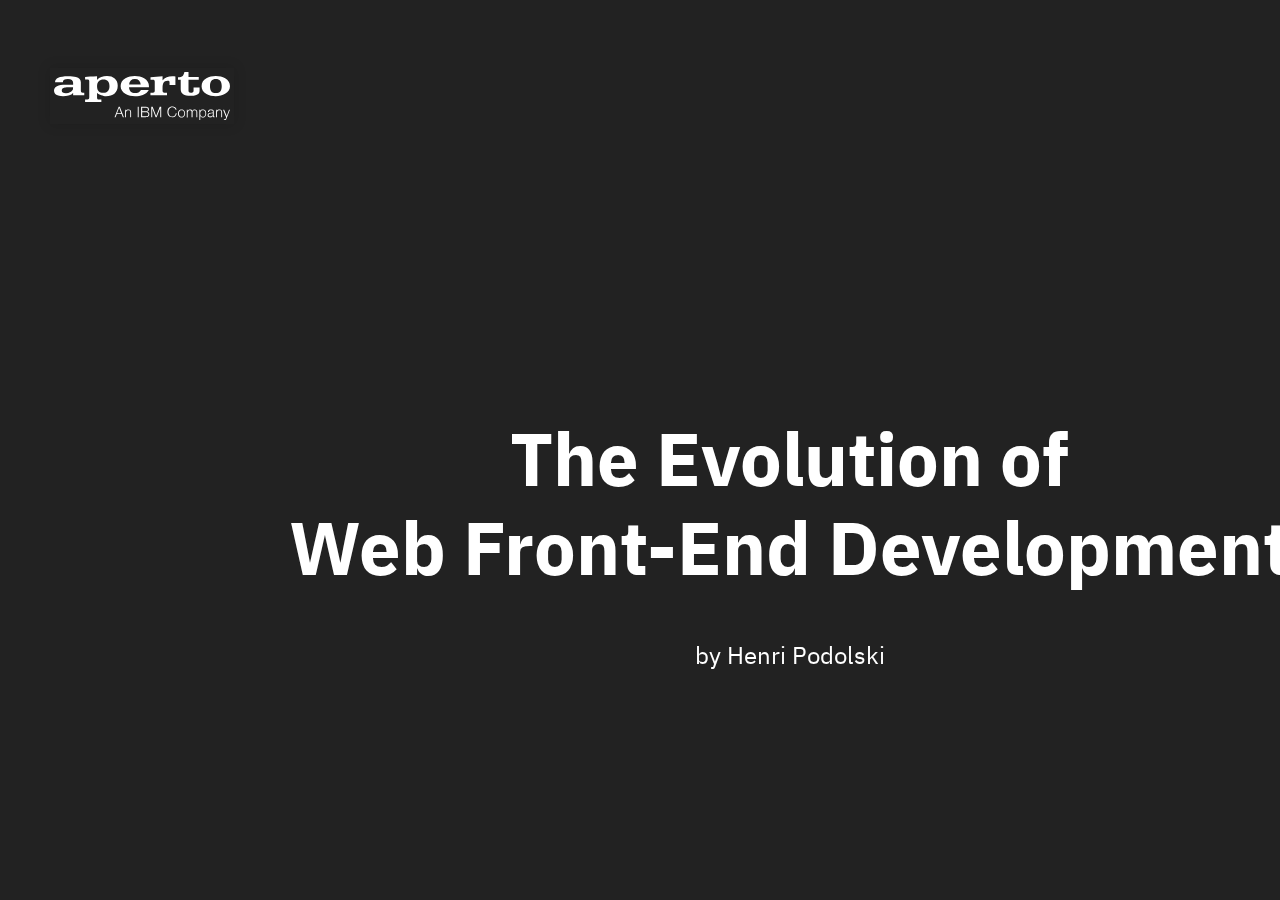
<file: index.html>
<!doctype html>
<html>
	<head>
		<meta charset="utf-8">
		<meta name="viewport" content="width=device-width, initial-scale=1.0, maximum-scale=1.0, user-scalable=no">

		<title>reveal.js</title>
		<link rel="stylesheet" href="lib/font/cern-terminal/cern-terminal.css">
		<link rel="stylesheet" href="lib/font/ibm-plex/ibm-plex.css">
		<link rel="stylesheet" href="css/reveal.css">
		<link rel="stylesheet" href="css/theme/white.css">

		<!-- Theme used for syntax highlighting of code -->
		<link rel="stylesheet" href="lib/css/zenburn.css">

		<!-- Printing and PDF exports -->
		<script>
			var link = document.createElement( 'link' );
			link.rel = 'stylesheet';
			link.type = 'text/css';
			link.href = window.location.search.match( /print-pdf/gi ) ? 'css/print/pdf.css' : 'css/print/paper.css';
			document.getElementsByTagName( 'head' )[0].appendChild( link );
		</script>
	</head>
	<body>
		<div class="reveal">
			<div class="slides">
				<section data-external="slides/intro.html" data-background-color="rgba(34,34,34,1)"></section>
				<section data-external="slides/help.html" data-background-color="#000"></section>
				<section data-external="slides/1990.html" data-background-color="#000"></section>
				<section data-external="slides/1995.html" data-background-color="#FFF"></section>
				<section data-external="slides/2000.html" data-background-color="#FFF"></section>
				<section data-external="slides/2005.html" data-background-color="#FFF"></section>
				<section data-external="slides/2010.html" data-background-color="#FFF"></section>
				<section data-external="slides/2015.html" data-background-color="#FFF"></section>
				<section data-external="slides/outro.html" data-background-color="rgba(34,34,34,1)"></section>
			</div>
		</div>

		<script src="lib/js/head.min.js"></script>
		<script src="js/reveal.js"></script>

		<script>
			// More info about config & dependencies:
			// - https://github.com/hakimel/reveal.js#configuration
			// - https://github.com/hakimel/reveal.js#dependencies
			Reveal.initialize({
				controls: false,
                progress: false,
                previewLinks: true,
                history: true,
				dependencies: [
					{ src: 'plugin/markdown/marked.js' },
					{ src: 'plugin/markdown/markdown.js' },
                    { src: 'plugin/external/external.js' },
					{ src: 'plugin/notes/notes.js', async: true },
					{ src: 'plugin/highlight/highlight.js', async: true, callback: function() { hljs.initHighlightingOnLoad(); } },
                    { src: 'plugin/zoom-js/zoom.js', async: true }
				]
			});
		</script>
	</body>
</html>
</file>
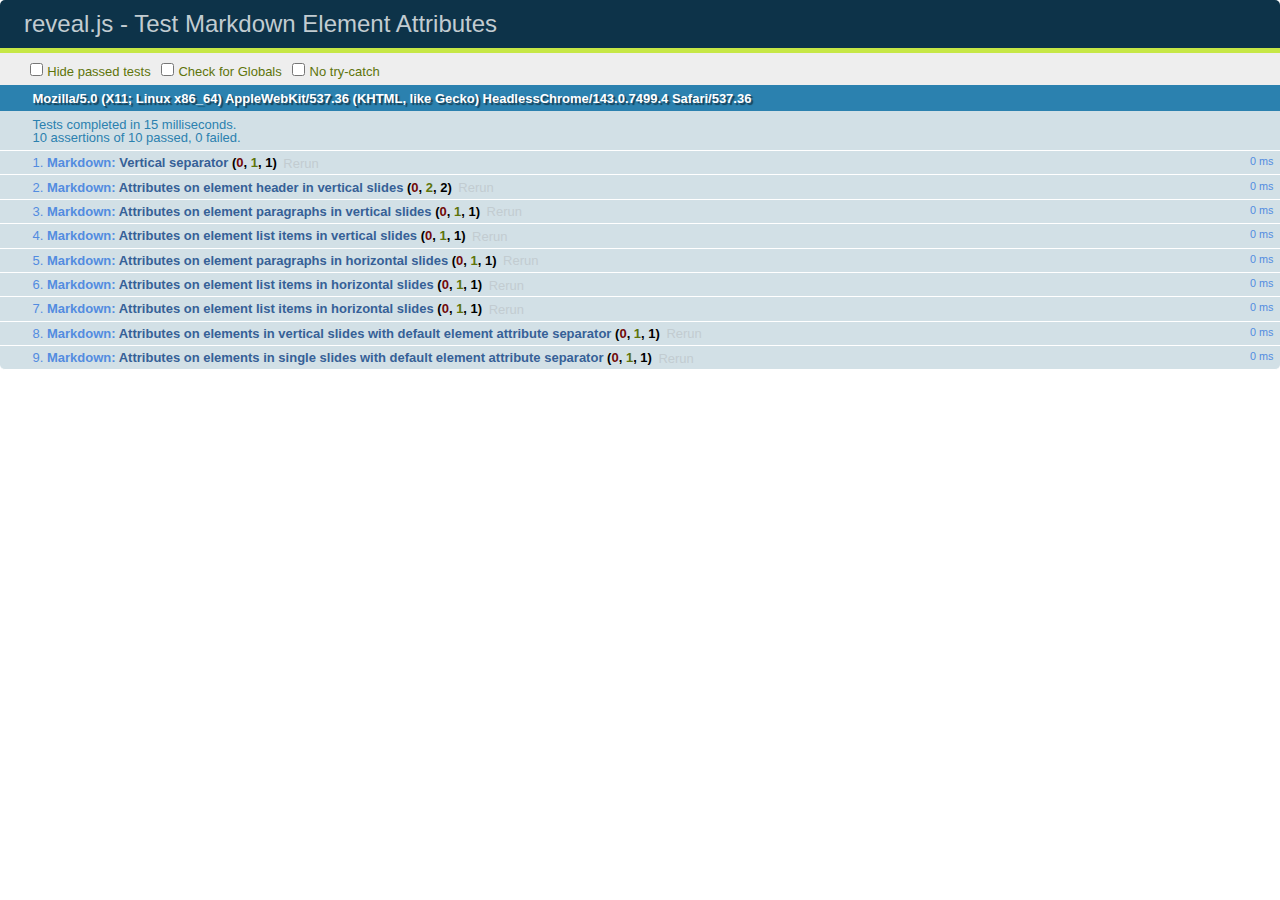
<file: test/test-markdown-element-attributes.html>
<!doctype html>
<html lang="en">

	<head>
		<meta charset="utf-8">

		<title>reveal.js - Test Markdown Element Attributes</title>

		<link rel="stylesheet" href="../css/reveal.css">
		<link rel="stylesheet" href="qunit-1.12.0.css">
	</head>

	<body style="overflow: auto;">

		<div id="qunit"></div>
		<div id="qunit-fixture"></div>

		<div class="reveal" style="display: none;">

			<div class="slides">

				<!-- <section data-markdown="example.md" data-separator="^\n\n\n" data-separator-vertical="^\n\n"></section> -->

				<!-- Slides are separated by newline + three dashes + newline, vertical slides identical but two dashes -->
				<section data-markdown data-separator="^\n---\n$" data-separator-vertical="^\n--\n$" data-element-attributes="{_\s*?([^}]+?)}">>
					<script type="text/template">
						## Slide 1.1
						<!-- {_class="fragment fade-out" data-fragment-index="1"} -->

						--

						## Slide 1.2
						<!-- {_class="fragment shrink"} -->

						Paragraph 1
						<!-- {_class="fragment grow"} -->

						Paragraph 2
						<!-- {_class="fragment grow"} -->

						- list item 1 <!-- {_class="fragment grow"} -->
						- list item 2 <!-- {_class="fragment grow"} -->
						- list item 3 <!-- {_class="fragment grow"} -->


						---

						## Slide 2


						Paragraph 1.2  
						multi-line <!-- {_class="fragment highlight-red"} -->

						Paragraph 2.2 <!-- {_class="fragment highlight-red"} -->

						Paragraph 2.3 <!-- {_class="fragment highlight-red"} -->

						Paragraph 2.4 <!-- {_class="fragment highlight-red"} -->

						- list item 1 <!-- {_class="fragment highlight-green"} -->
						- list item 2<!-- {_class="fragment highlight-green"} -->
						- list item 3<!-- {_class="fragment highlight-green"} -->
						- list item 4
						<!-- {_class="fragment highlight-green"} -->
						- list item 5<!-- {_class="fragment highlight-green"} -->

						Test

						![Example Picture](examples/assets/image2.png)
						<!-- {_class="reveal stretch"} -->

					</script>
				</section>



				<section 	data-markdown data-separator="^\n\n\n"
									data-separator-vertical="^\n\n"
									data-separator-notes="^Note:"
									data-charset="utf-8">
					<script type="text/template">
						# Test attributes in Markdown with default separator
						## Slide 1 Def <!-- .element: class="fragment highlight-red" data-fragment-index="1" -->


						## Slide 2 Def
						<!-- .element: class="fragment highlight-red" -->

					</script>
				</section>

				<section data-markdown>
				  <script type="text/template">
					## Hello world
					A paragraph
					<!-- .element: class="fragment highlight-blue" -->
				  </script>
				</section>

				<section data-markdown>
				  <script type="text/template">
					## Hello world

					Multiple  
					Line
					<!-- .element: class="fragment highlight-blue" -->
				  </script>
				</section>

				<section data-markdown>
				  <script type="text/template">
					## Hello world

					Test<!-- .element: class="fragment highlight-blue" -->

					More Test
				  </script>
				</section>


			</div>

		</div>

		<script src="../lib/js/head.min.js"></script>
		<script src="../js/reveal.js"></script>
		<script src="../plugin/markdown/marked.js"></script>
		<script src="../plugin/markdown/markdown.js"></script>
		<script src="qunit-1.12.0.js"></script>

		<script src="test-markdown-element-attributes.js"></script>

	</body>
</html>
</file>
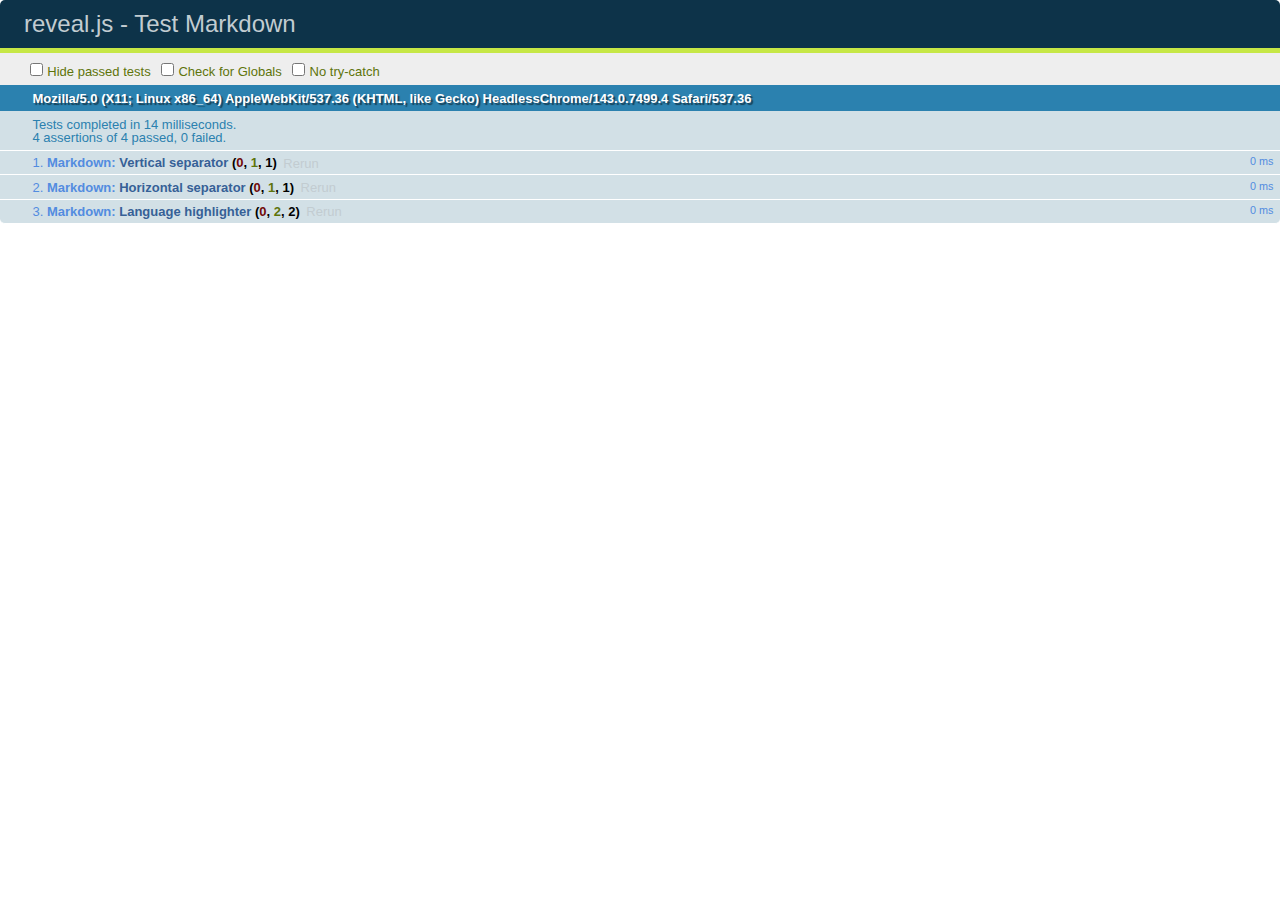
<file: test/test-markdown-external.html>
<!doctype html>
<html lang="en">

	<head>
		<meta charset="utf-8">

		<title>reveal.js - Test Markdown</title>

		<link rel="stylesheet" href="../css/reveal.css">
		<link rel="stylesheet" href="qunit-1.12.0.css">
	</head>

	<body style="overflow: auto;">

		<div id="qunit"></div>
  		<div id="qunit-fixture"></div>

		<div class="reveal" style="display: none;">

			<div class="slides">
				<section data-markdown="simple.md" data-separator="^\n\n\n" data-separator-vertical="^\n\n"></section>
			</div>

		</div>

		<script src="../lib/js/head.min.js"></script>
		<script src="../js/reveal.js"></script>
		<script src="../plugin/highlight/highlight.js"></script>
		<script src="../plugin/markdown/marked.js"></script>
		<script src="../plugin/markdown/markdown.js"></script>
		<script src="qunit-1.12.0.js"></script>

		<script src="test-markdown-external.js"></script>

	</body>
</html>
</file>
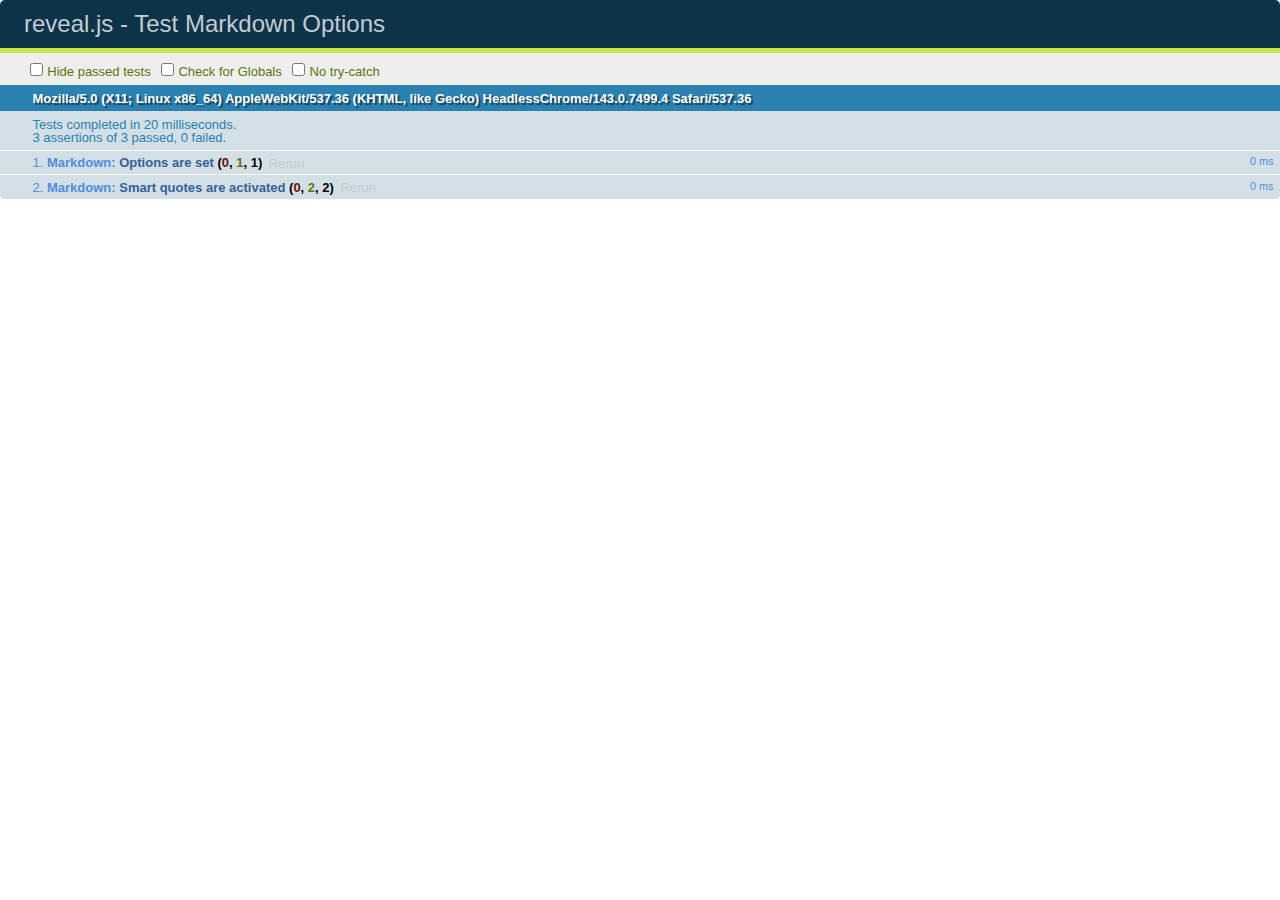
<file: test/test-markdown-options.html>
<!doctype html>
<html lang="en">

	<head>
		<meta charset="utf-8">

		<title>reveal.js - Test Markdown Options</title>

		<link rel="stylesheet" href="../css/reveal.css">
		<link rel="stylesheet" href="qunit-1.12.0.css">
	</head>

	<body style="overflow: auto;">

		<div id="qunit"></div>
		<div id="qunit-fixture"></div>

		<div class="reveal" style="display: none;">

			<div class="slides">

				<section data-markdown>
					<script type="text/template">
						## Testing Markdown Options

						This "slide" should contain 'smart' quotes.
					</script>
				</section>

			</div>

		</div>

		<script src="../lib/js/head.min.js"></script>
		<script src="../js/reveal.js"></script>
		<script src="qunit-1.12.0.js"></script>

		<script src="test-markdown-options.js"></script>

	</body>
</html>
</file>
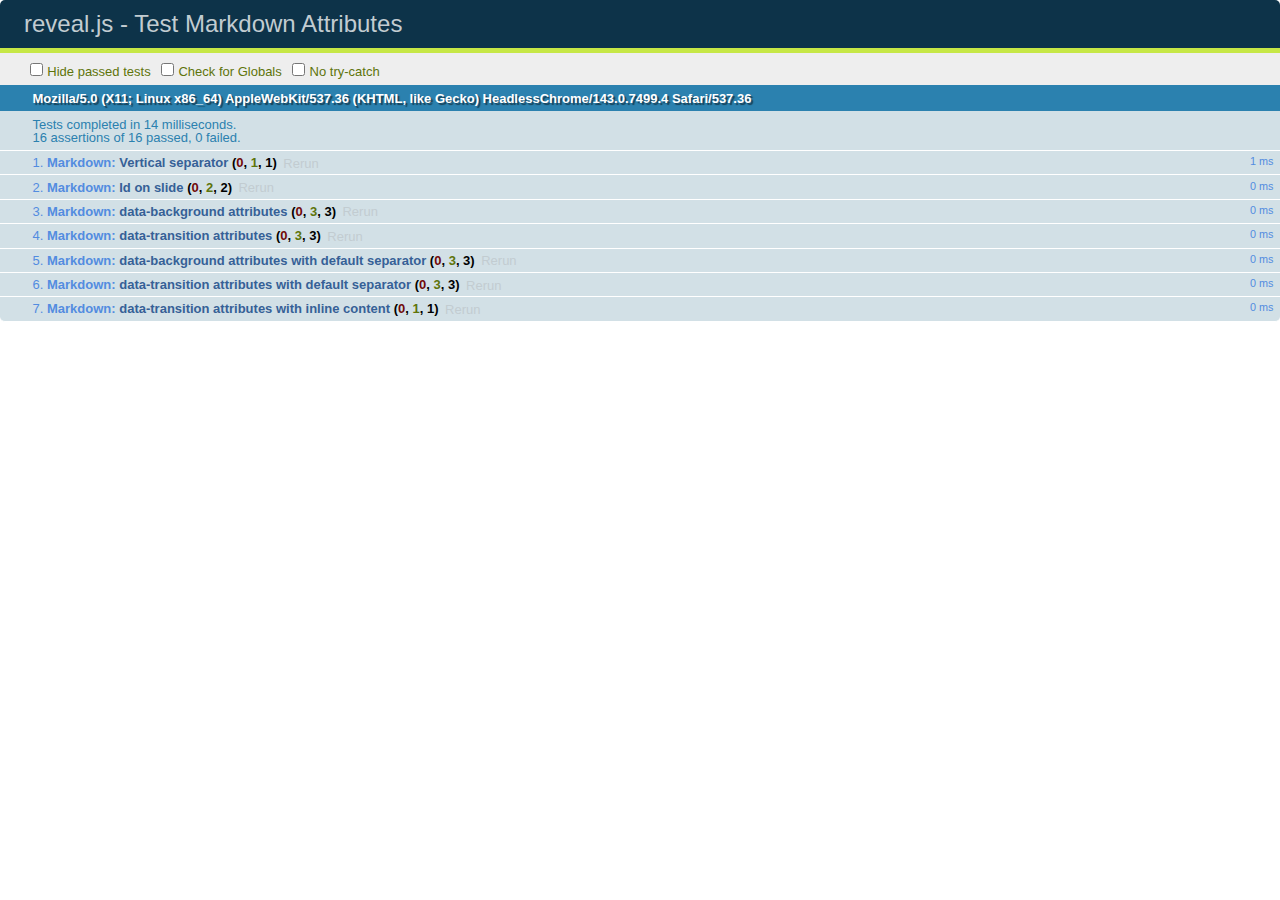
<file: test/test-markdown-slide-attributes.html>
<!doctype html>
<html lang="en">

	<head>
		<meta charset="utf-8">

		<title>reveal.js - Test Markdown Attributes</title>

		<link rel="stylesheet" href="../css/reveal.css">
		<link rel="stylesheet" href="qunit-1.12.0.css">
	</head>

	<body style="overflow: auto;">

		<div id="qunit"></div>
		<div id="qunit-fixture"></div>

		<div class="reveal" style="display: none;">

			<div class="slides">

				<!-- <section data-markdown="example.md" data-separator="^\n\n\n" data-separator-vertical="^\n\n"></section> -->

				<!-- Slides are separated by three lines, vertical slides by two lines, attributes are one any line starting with (spaces and) two dashes -->
				<section 	data-markdown data-separator="^\n\n\n"
									data-separator-vertical="^\n\n"
									data-separator-notes="^Note:"
									data-attributes="--\s(.*?)$"
									data-charset="utf-8">
					<script type="text/template">
						# Test attributes in Markdown
						## Slide 1



						## Slide 2
						<!-- -- id="slide2" data-transition="zoom" data-background="#A0C66B" -->


						## Slide 2.1
						<!-- -- data-background="#ff0000" data-transition="fade" -->


						## Slide 2.2
						[Link to Slide2](#/slide2)



						## Slide 3
						<!-- -- data-transition="zoom" data-background="#C6916B" -->



						## Slide 4
					</script>
				</section>

				<section 	data-markdown data-separator="^\n\n\n"
									data-separator-vertical="^\n\n"
									data-separator-notes="^Note:"
									data-charset="utf-8">
					<script type="text/template">
						# Test attributes in Markdown with default separator
						## Slide 1 Def



						## Slide 2 Def
						<!-- .slide: id="slide2def" data-transition="concave" data-background="#A7C66B" -->


						## Slide 2.1 Def
						<!-- .slide: data-background="#f70000" data-transition="page" -->


						## Slide 2.2 Def
						[Link to Slide2](#/slide2def)



						## Slide 3 Def
						<!-- .slide: data-transition="concave" data-background="#C7916B" -->



						## Slide 4
					</script>
				</section>

				<section data-markdown>
					<script type="text/template">
						<!-- .slide: data-background="#ff0000" -->
						## Hello world
					</script>
				</section>

				<section data-markdown>
					<script type="text/template">
						## Hello world
						<!-- .slide: data-background="#ff0000" -->
					</script>
				</section>

				<section data-markdown>
					<script type="text/template">
						## Hello world

						Test
						<!-- .slide: data-background="#ff0000" -->

						More Test
					</script>
				</section>

			</div>

		</div>

		<script src="../lib/js/head.min.js"></script>
		<script src="../js/reveal.js"></script>
		<script src="../plugin/markdown/marked.js"></script>
		<script src="../plugin/markdown/markdown.js"></script>
		<script src="qunit-1.12.0.js"></script>

		<script src="test-markdown-slide-attributes.js"></script>

	</body>
</html>
</file>
<file: lib/font/cern-terminal/cern-terminal.css>
@font-face {
    font-family: 'Cern Terminal';
    src: url('cern-terminal.woff') format('woff');

    font-weight: normal;
    font-style: normal;
}
</file>
<file: lib/font/ibm-plex/ibm-plex.css>
@font-face {
    font-family: 'IBM Plex Bold';
    src: url('IBMPlexSans-Bold-V01.1.woff') format('woff');

    font-weight: normal;
    font-style: normal;
}

@font-face {
    font-family: 'IBM Plex';
    src: url('IBMPlexSans-Regular-V01.1.woff') format('woff');

    font-weight: normal;
    font-style: normal;
}
</file>
<file: css/theme/white.css>
/**
 * White theme for reveal.js. This is the opposite of the 'black' theme.
 *
 * By Hakim El Hattab, http://hakim.se
 */
@import url(../../lib/font/source-sans-pro/source-sans-pro.css);
section.has-dark-background, section.has-dark-background h1, section.has-dark-background h2, section.has-dark-background h3, section.has-dark-background h4, section.has-dark-background h5, section.has-dark-background h6 {
  color: #fff; }

/*********************************************
 * GLOBAL STYLES
 *********************************************/
body {
  background: #fff;
  background-color: #fff; }

.reveal {
  font-family: "Source Sans Pro", Helvetica, sans-serif;
  font-size: 42px;
  font-weight: normal;
  color: #222; }

::selection {
  color: #fff;
  background: #98bdef;
  text-shadow: none; }

::-moz-selection {
  color: #fff;
  background: #98bdef;
  text-shadow: none; }

.reveal .slides > section,
.reveal .slides > section > section {
  line-height: 1.3;
  font-weight: inherit; }

/*********************************************
 * HEADERS
 *********************************************/
.reveal h1,
.reveal h2,
.reveal h3,
.reveal h4,
.reveal h5,
.reveal h6 {
  margin: 0 0 20px 0;
  color: #222;
  font-family: "Source Sans Pro", Helvetica, sans-serif;
  font-weight: 600;
  line-height: 1.2;
  letter-spacing: normal;
  text-transform: uppercase;
  text-shadow: none;
  word-wrap: break-word; }

.reveal h1 {
  font-size: 2.5em; }

.reveal h2 {
  font-size: 1.6em; }

.reveal h3 {
  font-size: 1.3em; }

.reveal h4 {
  font-size: 1em; }

.reveal h1 {
  text-shadow: none; }

/*********************************************
 * OTHER
 *********************************************/
.reveal p {
  margin: 20px 0;
  line-height: 1.3; }

/* Ensure certain elements are never larger than the slide itself */
.reveal img,
.reveal video,
.reveal iframe {
  max-width: 95%;
  max-height: 95%; }

.reveal strong,
.reveal b {
  font-weight: bold; }

.reveal em {
  font-style: italic; }

.reveal ol,
.reveal dl,
.reveal ul {
  display: inline-block;
  text-align: left;
  margin: 0 0 0 1em; }

.reveal ol {
  list-style-type: decimal; }

.reveal ul {
  list-style-type: disc; }

.reveal ul ul {
  list-style-type: square; }

.reveal ul ul ul {
  list-style-type: circle; }

.reveal ul ul,
.reveal ul ol,
.reveal ol ol,
.reveal ol ul {
  display: block;
  margin-left: 40px; }

.reveal dt {
  font-weight: bold; }

.reveal dd {
  margin-left: 40px; }

.reveal blockquote {
  display: block;
  position: relative;
  width: 70%;
  margin: 20px auto;
  padding: 5px;
  font-style: italic;
  background: rgba(255, 255, 255, 0.05);
  box-shadow: 0px 0px 2px rgba(0, 0, 0, 0.2); }

.reveal blockquote p:first-child,
.reveal blockquote p:last-child {
  display: inline-block; }

.reveal q {
  font-style: italic; }

.reveal pre {
  display: block;
  position: relative;
  width: 90%;
  margin: 20px auto;
  text-align: left;
  font-size: 0.55em;
  font-family: monospace;
  line-height: 1.2em;
  word-wrap: break-word;
  box-shadow: 0px 0px 6px rgba(0, 0, 0, 0.3); }

.reveal code {
  font-family: monospace;
  text-transform: none; }

.reveal pre code {
  display: block;
  padding: 5px;
  overflow: auto;
  max-height: 400px;
  word-wrap: normal; }

.reveal table {
  margin: auto;
  border-collapse: collapse;
  border-spacing: 0; }

.reveal table th {
  font-weight: bold; }

.reveal table th,
.reveal table td {
  text-align: left;
  padding: 0.2em 0.5em 0.2em 0.5em;
  border-bottom: 1px solid; }

.reveal table th[align="center"],
.reveal table td[align="center"] {
  text-align: center; }

.reveal table th[align="right"],
.reveal table td[align="right"] {
  text-align: right; }

.reveal table tbody tr:last-child th,
.reveal table tbody tr:last-child td {
  border-bottom: none; }

.reveal sup {
  vertical-align: super; }

.reveal sub {
  vertical-align: sub; }

.reveal small {
  display: inline-block;
  font-size: 0.6em;
  line-height: 1.2em;
  vertical-align: top; }

.reveal small * {
  vertical-align: top; }

/*********************************************
 * LINKS
 *********************************************/
.reveal a {
  color: #2a76dd;
  text-decoration: none;
  -webkit-transition: color .15s ease;
  -moz-transition: color .15s ease;
  transition: color .15s ease; }

.reveal a:hover {
  color: #6ca0e8;
  text-shadow: none;
  border: none; }

.reveal .roll span:after {
  color: #fff;
  background: #1a53a1; }

/*********************************************
 * IMAGES
 *********************************************/
.reveal section img {
  margin: 15px 0px;
  background: rgba(255, 255, 255, 0.12);
  border: 4px solid #222;
  box-shadow: 0 0 10px rgba(0, 0, 0, 0.15); }

.reveal section img.plain {
  border: 0;
  box-shadow: none; }

.reveal a img {
  -webkit-transition: all .15s linear;
  -moz-transition: all .15s linear;
  transition: all .15s linear; }

.reveal a:hover img {
  background: rgba(255, 255, 255, 0.2);
  border-color: #2a76dd;
  box-shadow: 0 0 20px rgba(0, 0, 0, 0.55); }

/*********************************************
 * NAVIGATION CONTROLS
 *********************************************/
.reveal .controls {
  color: #2a76dd; }

/*********************************************
 * PROGRESS BAR
 *********************************************/
.reveal .progress {
  background: rgba(0, 0, 0, 0.2);
  color: #2a76dd; }

.reveal .progress span {
  -webkit-transition: width 800ms cubic-bezier(0.26, 0.86, 0.44, 0.985);
  -moz-transition: width 800ms cubic-bezier(0.26, 0.86, 0.44, 0.985);
  transition: width 800ms cubic-bezier(0.26, 0.86, 0.44, 0.985); }
</file>
<file: lib/css/zenburn.css>
/*

Zenburn style from voldmar.ru (c) Vladimir Epifanov <voldmar@voldmar.ru>
based on dark.css by Ivan Sagalaev

*/

.hljs {
  display: block;
  overflow-x: auto;
  padding: 0.5em;
  background: #3f3f3f;
  color: #dcdcdc;
}

.hljs-keyword,
.hljs-selector-tag,
.hljs-tag {
  color: #e3ceab;
}

.hljs-template-tag {
  color: #dcdcdc;
}

.hljs-number {
  color: #8cd0d3;
}

.hljs-variable,
.hljs-template-variable,
.hljs-attribute {
  color: #efdcbc;
}

.hljs-literal {
  color: #efefaf;
}

.hljs-subst {
  color: #8f8f8f;
}

.hljs-title,
.hljs-name,
.hljs-selector-id,
.hljs-selector-class,
.hljs-section,
.hljs-type {
  color: #efef8f;
}

.hljs-symbol,
.hljs-bullet,
.hljs-link {
  color: #dca3a3;
}

.hljs-deletion,
.hljs-string,
.hljs-built_in,
.hljs-builtin-name {
  color: #cc9393;
}

.hljs-addition,
.hljs-comment,
.hljs-quote,
.hljs-meta {
  color: #7f9f7f;
}


.hljs-emphasis {
  font-style: italic;
}

.hljs-strong {
  font-weight: bold;
}
</file>
<file: test/qunit-1.12.0.css>
/**
 * QUnit v1.12.0 - A JavaScript Unit Testing Framework
 *
 * http://qunitjs.com
 *
 * Copyright 2012 jQuery Foundation and other contributors
 * Released under the MIT license.
 * http://jquery.org/license
 */

/** Font Family and Sizes */

#qunit-tests, #qunit-header, #qunit-banner, #qunit-testrunner-toolbar, #qunit-userAgent, #qunit-testresult {
	font-family: "Helvetica Neue Light", "HelveticaNeue-Light", "Helvetica Neue", Calibri, Helvetica, Arial, sans-serif;
}

#qunit-testrunner-toolbar, #qunit-userAgent, #qunit-testresult, #qunit-tests li { font-size: small; }
#qunit-tests { font-size: smaller; }


/** Resets */

#qunit-tests, #qunit-header, #qunit-banner, #qunit-userAgent, #qunit-testresult, #qunit-modulefilter {
	margin: 0;
	padding: 0;
}


/** Header */

#qunit-header {
	padding: 0.5em 0 0.5em 1em;

	color: #8699a4;
	background-color: #0d3349;

	font-size: 1.5em;
	line-height: 1em;
	font-weight: normal;

	border-radius: 5px 5px 0 0;
	-moz-border-radius: 5px 5px 0 0;
	-webkit-border-top-right-radius: 5px;
	-webkit-border-top-left-radius: 5px;
}

#qunit-header a {
	text-decoration: none;
	color: #c2ccd1;
}

#qunit-header a:hover,
#qunit-header a:focus {
	color: #fff;
}

#qunit-testrunner-toolbar label {
	display: inline-block;
	padding: 0 .5em 0 .1em;
}

#qunit-banner {
	height: 5px;
}

#qunit-testrunner-toolbar {
	padding: 0.5em 0 0.5em 2em;
	color: #5E740B;
	background-color: #eee;
	overflow: hidden;
}

#qunit-userAgent {
	padding: 0.5em 0 0.5em 2.5em;
	background-color: #2b81af;
	color: #fff;
	text-shadow: rgba(0, 0, 0, 0.5) 2px 2px 1px;
}

#qunit-modulefilter-container {
	float: right;
}

/** Tests: Pass/Fail */

#qunit-tests {
	list-style-position: inside;
}

#qunit-tests li {
	padding: 0.4em 0.5em 0.4em 2.5em;
	border-bottom: 1px solid #fff;
	list-style-position: inside;
}

#qunit-tests.hidepass li.pass, #qunit-tests.hidepass li.running  {
	display: none;
}

#qunit-tests li strong {
	cursor: pointer;
}

#qunit-tests li a {
	padding: 0.5em;
	color: #c2ccd1;
	text-decoration: none;
}
#qunit-tests li a:hover,
#qunit-tests li a:focus {
	color: #000;
}

#qunit-tests li .runtime {
	float: right;
	font-size: smaller;
}

.qunit-assert-list {
	margin-top: 0.5em;
	padding: 0.5em;

	background-color: #fff;

	border-radius: 5px;
	-moz-border-radius: 5px;
	-webkit-border-radius: 5px;
}

.qunit-collapsed {
	display: none;
}

#qunit-tests table {
	border-collapse: collapse;
	margin-top: .2em;
}

#qunit-tests th {
	text-align: right;
	vertical-align: top;
	padding: 0 .5em 0 0;
}

#qunit-tests td {
	vertical-align: top;
}

#qunit-tests pre {
	margin: 0;
	white-space: pre-wrap;
	word-wrap: break-word;
}

#qunit-tests del {
	background-color: #e0f2be;
	color: #374e0c;
	text-decoration: none;
}

#qunit-tests ins {
	background-color: #ffcaca;
	color: #500;
	text-decoration: none;
}

/*** Test Counts */

#qunit-tests b.counts                       { color: black; }
#qunit-tests b.passed                       { color: #5E740B; }
#qunit-tests b.failed                       { color: #710909; }

#qunit-tests li li {
	padding: 5px;
	background-color: #fff;
	border-bottom: none;
	list-style-position: inside;
}

/*** Passing Styles */

#qunit-tests li li.pass {
	color: #3c510c;
	background-color: #fff;
	border-left: 10px solid #C6E746;
}

#qunit-tests .pass                          { color: #528CE0; background-color: #D2E0E6; }
#qunit-tests .pass .test-name               { color: #366097; }

#qunit-tests .pass .test-actual,
#qunit-tests .pass .test-expected           { color: #999999; }

#qunit-banner.qunit-pass                    { background-color: #C6E746; }

/*** Failing Styles */

#qunit-tests li li.fail {
	color: #710909;
	background-color: #fff;
	border-left: 10px solid #EE5757;
	white-space: pre;
}

#qunit-tests > li:last-child {
	border-radius: 0 0 5px 5px;
	-moz-border-radius: 0 0 5px 5px;
	-webkit-border-bottom-right-radius: 5px;
	-webkit-border-bottom-left-radius: 5px;
}

#qunit-tests .fail                          { color: #000000; background-color: #EE5757; }
#qunit-tests .fail .test-name,
#qunit-tests .fail .module-name             { color: #000000; }

#qunit-tests .fail .test-actual             { color: #EE5757; }
#qunit-tests .fail .test-expected           { color: green;   }

#qunit-banner.qunit-fail                    { background-color: #EE5757; }


/** Result */

#qunit-testresult {
	padding: 0.5em 0.5em 0.5em 2.5em;

	color: #2b81af;
	background-color: #D2E0E6;

	border-bottom: 1px solid white;
}
#qunit-testresult .module-name {
	font-weight: bold;
}

/** Fixture */

#qunit-fixture {
	position: absolute;
	top: -10000px;
	left: -10000px;
	width: 1000px;
	height: 1000px;
}
</file>
